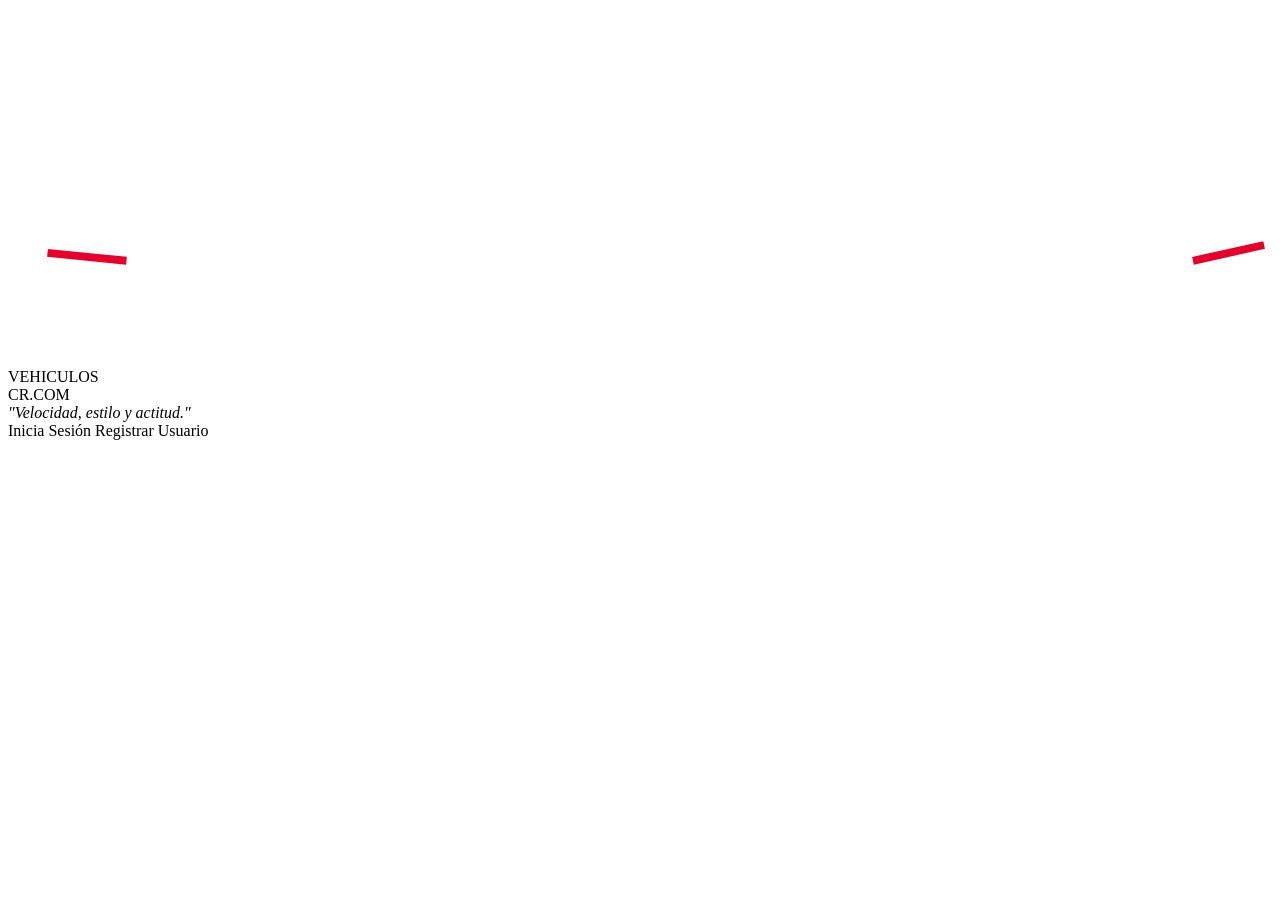
<file: Proyecto_Avance 2/50%/target/classes/templates/index.html>
<!DOCTYPE html>
<html xmlns:th="http://www.thymeleaf.org" lang="es">
<head>
    <meta charset="UTF-8"/>
    <meta name="viewport" content="width=device-width, initial-scale=1.0"/>
    <title>VehiculosCR.com</title>
    <link rel="stylesheet" th:href="@{/css/styles.css}"/>
</head>
<body>

    <div class="phone-wrapper">

        <!-- SECCIÓN HERO: imagen de fondo + logo + slogan -->
        <div class="hero-section">

            <!-- SVG del auto (silueta estilo deportivo) -->
            <div class="car-logo-area">
                <svg class="car-svg" viewBox="0 0 320 90" xmlns="http://www.w3.org/2000/svg">
                    <!-- Carrocería principal -->
                    <path d="M30 62 Q50 62 60 52 Q80 30 130 26 Q175 22 210 26 Q250 30 265 48 Q275 56 290 60 L295 62 Q300 64 295 68 L290 68 Q288 76 278 76 Q268 76 266 68 L90 68 Q88 76 78 76 Q68 76 66 68 L30 68 Q22 66 22 62 Z"
                          fill="none" stroke="white" stroke-width="2.5"/>
                    <!-- Techo -->
                    <path d="M100 52 Q115 32 160 26 Q205 22 230 50"
                          fill="none" stroke="white" stroke-width="2.5"/>
                    <!-- Ventana delantera -->
                    <path d="M166 28 Q195 26 225 48 L200 50 Q185 36 166 34 Z"
                          fill="rgba(255,255,255,0.18)" stroke="white" stroke-width="1.2"/>
                    <!-- Ventana trasera -->
                    <path d="M105 50 Q115 34 162 30 L162 34 Q120 36 110 50 Z"
                          fill="rgba(255,255,255,0.18)" stroke="white" stroke-width="1.2"/>
                    <!-- Rueda trasera -->
                    <circle cx="78" cy="68" r="10" fill="none" stroke="white" stroke-width="2.5"/>
                    <circle cx="78" cy="68" r="4" fill="white"/>
                    <!-- Rueda delantera -->
                    <circle cx="275" cy="68" r="10" fill="none" stroke="white" stroke-width="2.5"/>
                    <circle cx="275" cy="68" r="4" fill="white"/>
                    <!-- Detalles laterales / línea baja -->
                    <line x1="32" y1="62" x2="64" y2="62" stroke="white" stroke-width="1"/>
                    <line x1="292" y1="62" x2="265" y2="62" stroke="white" stroke-width="1"/>
                    <!-- Faros delanteros -->
                    <path d="M288 55 L298 52 L300 58 L290 60 Z" fill="white" opacity="0.9"/>
                    <!-- Líneas decorativas rojas (acentos laterales) -->
                    <line x1="30" y1="64" x2="10" y2="62" stroke="#e8002d" stroke-width="2"/>
                    <line x1="300" y1="64" x2="318" y2="60" stroke="#e8002d" stroke-width="2"/>
                </svg>
            </div>

            <!-- Nombre del sitio -->
            <div class="brand-name">
                <span class="brand-white">VEHICULOS</span><br/>
                <span class="brand-red">CR</span><span class="brand-white">.COM</span>
            </div>

            <!-- Slogan en la parte inferior del hero -->
            <div class="slogan">
                <em>"Velocidad, estilo y actitud."</em>
            </div>
        </div>

        <!-- SECCIÓN DE BOTONES -->
        <div class="buttons-section">
            <a th:href="@{/login}" class="btn-main">Inicia Sesión</a>
            <a th:href="@{/registro}" class="btn-main">Registrar Usuario</a>
        </div>

    </div>

</body>
</html>
</file>
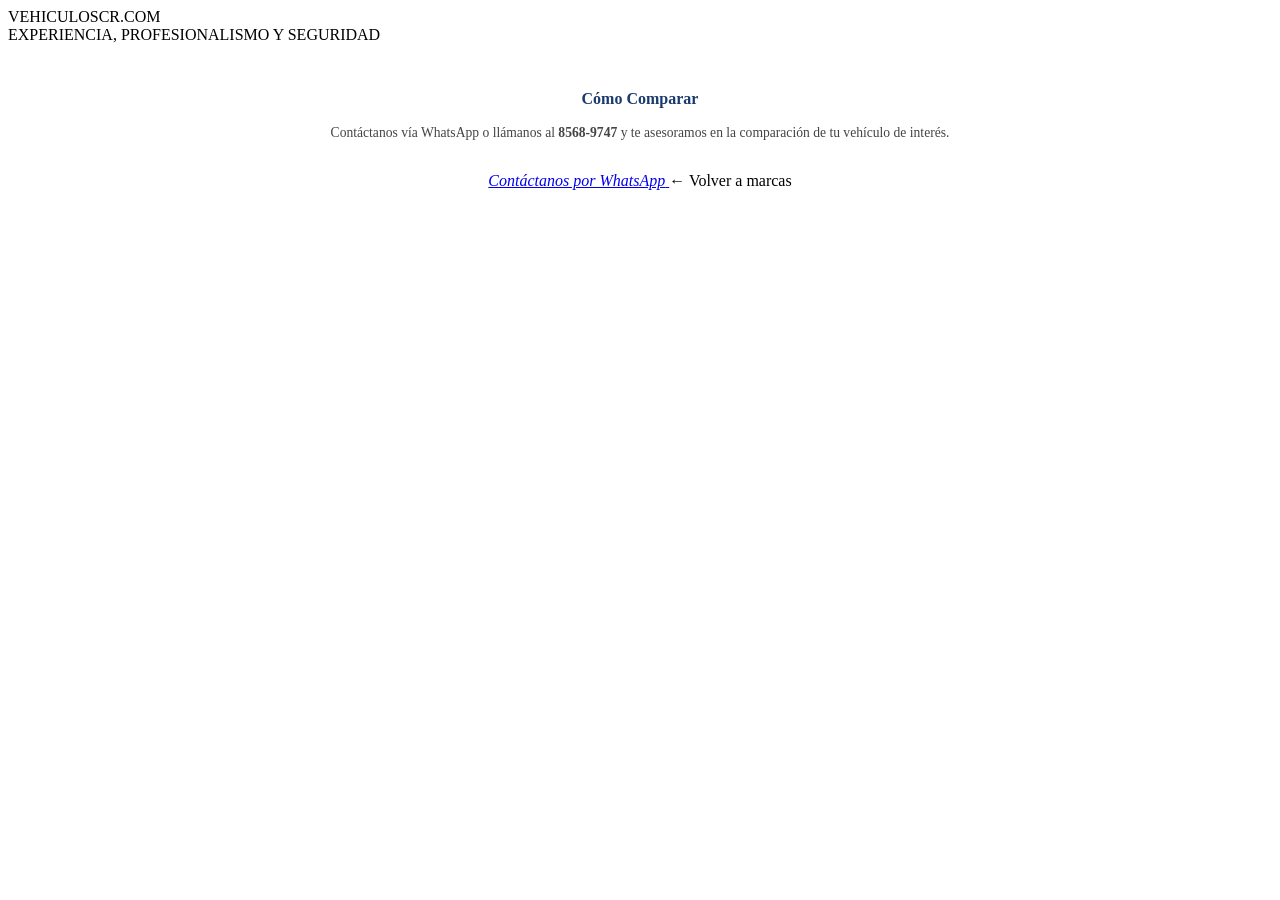
<file: Proyecto_Avance 2/50%/target/classes/templates/como-comprar.html>
<!DOCTYPE html>
<html xmlns:th="http://www.thymeleaf.org" lang="es">
<head>
    <meta charset="UTF-8"/>
    <meta name="viewport" content="width=device-width, initial-scale=1.0"/>
    <title>Cómo Comparar — VehiculosCR.com</title>
    <link rel="stylesheet" th:href="@{/css/styles.css}"/>
    <link rel="stylesheet" th:href="@{/css/marcas.css}"/>
    <link rel="stylesheet" th:href="@{/css/detalle.css}"/>
</head>
<body>
    <div class="phone-wrapper">
        <div class="marcas-header">
            <div class="marcas-logo-box">
                <div class="marcas-logo-text">
                    <span class="ml-red">VEHICULOS</span><span class="ml-blue">CR</span><span class="ml-red">.COM</span>
                </div>
                <div class="marcas-logo-sub">EXPERIENCIA, PROFESIONALISMO Y SEGURIDAD</div>
            </div>
        </div>
        <div class="detalle-body" style="padding: 30px 20px; align-items:center; text-align:center;">
            <p style="font-size:1rem; font-weight:800; color:#1a3a6e; margin-bottom:14px;">Cómo Comparar</p>
            <p style="font-size:0.85rem; color:#444; line-height:1.6; margin-bottom:28px;">
                Contáctanos vía WhatsApp o llámanos al <strong>8568-9747</strong> y
                te asesoramos en la comparación de tu vehículo de interés.
            </p>
            <a href="https://wa.me/50685689747" class="btn-whatsapp" style="border-radius:6px; margin-bottom:10px;" target="_blank">
                <em>Contáctanos por WhatsApp</em>
            </a>
            <a th:href="@{/marcas}" class="btn-como-comprar" style="margin-top:10px;">
                &#8592; Volver a marcas
            </a>
        </div>
    </div>
</body>
</html>
</file>
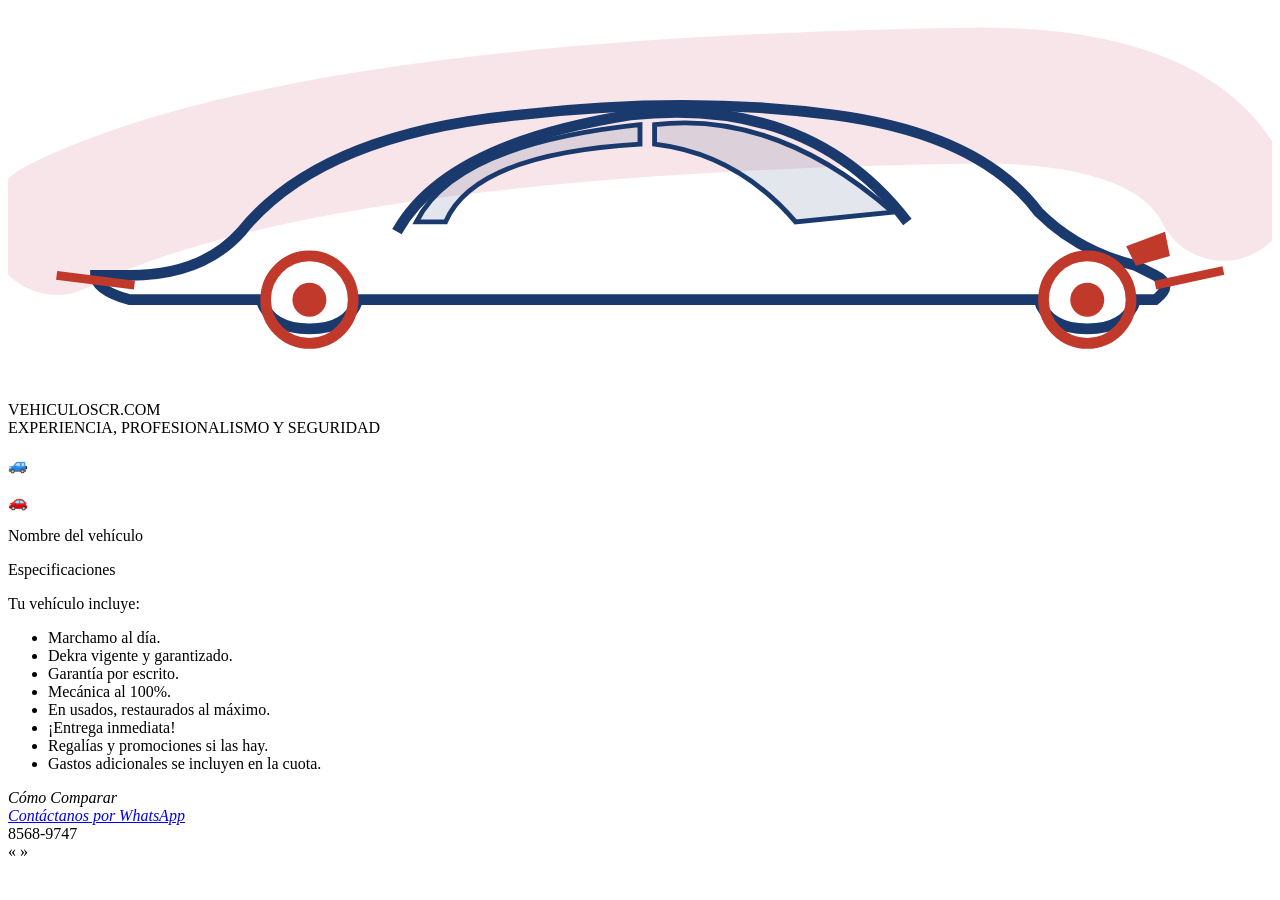
<file: Proyecto_Avance 2/50%/target/classes/templates/detalle.html>
<!DOCTYPE html>
<html xmlns:th="http://www.thymeleaf.org" lang="es">
<head>
    <meta charset="UTF-8"/>
    <meta name="viewport" content="width=device-width, initial-scale=1.0"/>
    <title th:text="${vehiculo != null ? vehiculo.nombre + ' — VehiculosCR.com' : 'Detalle — VehiculosCR.com'}">Detalle</title>
    <link rel="stylesheet" th:href="@{/css/styles.css}"/>
    <link rel="stylesheet" th:href="@{/css/marcas.css}"/>
    <link rel="stylesheet" th:href="@{/css/detalle.css}"/>
</head>
<body>

    <div class="phone-wrapper">

        <!-- ── CABECERA BLANCA CON LOGO ── -->
        <div class="marcas-header">
            <div class="marcas-logo-box">
                <svg class="marcas-car-svg" viewBox="0 0 260 80" xmlns="http://www.w3.org/2000/svg">
                    <path d="M10 45 Q60 20 200 18 Q240 18 250 38" fill="none" stroke="#e8b4c0" stroke-width="28" stroke-linecap="round" opacity="0.35"/>
                    <path d="M25 55 Q40 55 48 46 Q64 26 105 22 Q140 18 170 22 Q200 26 212 42 Q220 50 232 53 L236 55 Q240 57 236 60 L232 60 Q230 66 222 66 Q214 66 212 60 L72 60 Q70 66 62 66 Q54 66 52 60 L25 60 Q18 58 18 55 Z"
                          fill="none" stroke="#1a3a6e" stroke-width="2.2"/>
                    <path d="M80 46 Q90 28 128 22 Q165 18 185 44" fill="none" stroke="#1a3a6e" stroke-width="2.2"/>
                    <path d="M133 24 Q158 21 182 42 L162 44 Q150 30 133 28 Z" fill="rgba(26,58,110,0.12)" stroke="#1a3a6e" stroke-width="1"/>
                    <path d="M84 44 Q92 28 130 24 L130 28 Q96 30 90 44 Z" fill="rgba(26,58,110,0.12)" stroke="#1a3a6e" stroke-width="1"/>
                    <circle cx="62"  cy="60" r="9" fill="none" stroke="#c0392b" stroke-width="2.2"/>
                    <circle cx="62"  cy="60" r="3.5" fill="#c0392b"/>
                    <circle cx="222" cy="60" r="9" fill="none" stroke="#c0392b" stroke-width="2.2"/>
                    <circle cx="222" cy="60" r="3.5" fill="#c0392b"/>
                    <path d="M230 49 L238 46 L239 51 L232 53 Z" fill="#c0392b"/>
                    <line x1="26" y1="57" x2="10" y2="55" stroke="#c0392b" stroke-width="1.8"/>
                    <line x1="236" y1="57" x2="250" y2="54" stroke="#c0392b" stroke-width="1.8"/>
                </svg>
                <div class="marcas-logo-text">
                    <span class="ml-red">VEHICULOS</span><span class="ml-blue">CR</span><span class="ml-red">.COM</span>
                </div>
                <div class="marcas-logo-sub">EXPERIENCIA, PROFESIONALISMO Y SEGURIDAD</div>
            </div>
        </div>

        <!-- ── CUERPO DEL DETALLE ── -->
        <div class="detalle-body">

            <!-- Imagen principal -->
            <div class="detalle-img-principal">
                <img th:src="@{'/img/' + ${vehiculo.carpeta} + '/' + ${vehiculo.imgPrincipal}}"
                     th:alt="${vehiculo.nombre}"
                     class="detalle-foto-principal"
                     onerror="this.style.display='none';this.nextElementSibling.style.display='flex'"/>
                <div class="detalle-foto-fallback">🚙</div>
            </div>

            <!-- Miniaturas -->
            <div class="detalle-miniaturas">
                <div th:each="mini : ${vehiculo.miniaturas}" class="detalle-mini-box">
                    <img th:src="@{'/img/' + ${vehiculo.carpeta} + '/' + ${mini}}"
                         th:alt="${vehiculo.nombre}"
                         class="detalle-mini-foto"
                         onerror="this.style.display='none';this.nextElementSibling.style.display='flex'"/>
                    <div class="detalle-mini-fallback">🚗</div>
                </div>
            </div>

            <!-- Título y datos -->
            <div class="detalle-titulo-bloque">
                <p class="detalle-titulo" th:text="${vehiculo.nombre}">Nombre del vehículo</p>
                <p class="detalle-specs" th:text="${vehiculo.specs}">Especificaciones</p>
            </div>

            <div class="detalle-separador"></div>

            <!-- Lista "Tu vehículo incluye" -->
            <div class="detalle-incluye">
                <p class="detalle-incluye-titulo">Tu vehículo incluye:</p>
                <ul class="detalle-lista">
                    <li>Marchamo al día.</li>
                    <li>Dekra vigente y garantizado.</li>
                    <li>Garantía por escrito.</li>
                    <li>Mecánica al 100%.</li>
                    <li>En usados, restaurados al máximo.</li>
                    <li>¡Entrega inmediata!</li>
                    <li>Regalías y promociones si las hay.</li>
                    <li>Gastos adicionales se incluyen en la cuota.</li>
                </ul>
            </div>

            <!-- Botón Cómo Comparar -->
            <div class="detalle-acciones">
                <a th:href="@{/como-comprar}" class="btn-como-comprar">
                    <em>Cómo Comparar</em>
                </a>
            </div>

            <!-- Botón WhatsApp + teléfono -->
            <div class="detalle-whatsapp-bloque">
                <a href="https://wa.me/50685689747" class="btn-whatsapp" target="_blank">
                    <em>Contáctanos por WhatsApp</em>
                </a>
                <div class="detalle-telefono">8568-9747</div>
            </div>

            <!-- Navegación anterior / siguiente -->
            <div class="detalle-nav">
                <a th:href="@{/detalle?id=${vehiculo.idAnterior}}"
                   th:classappend="${vehiculo.idAnterior == null} ? ' nav-disabled'"
                   class="btn-nav">&#171;</a>

                <a th:href="@{/detalle?id=${vehiculo.idSiguiente}}"
                   th:classappend="${vehiculo.idSiguiente == null} ? ' nav-disabled'"
                   class="btn-nav">&#187;</a>
            </div>

        </div><!-- /detalle-body -->

    </div>

</body>
</html>
</file>
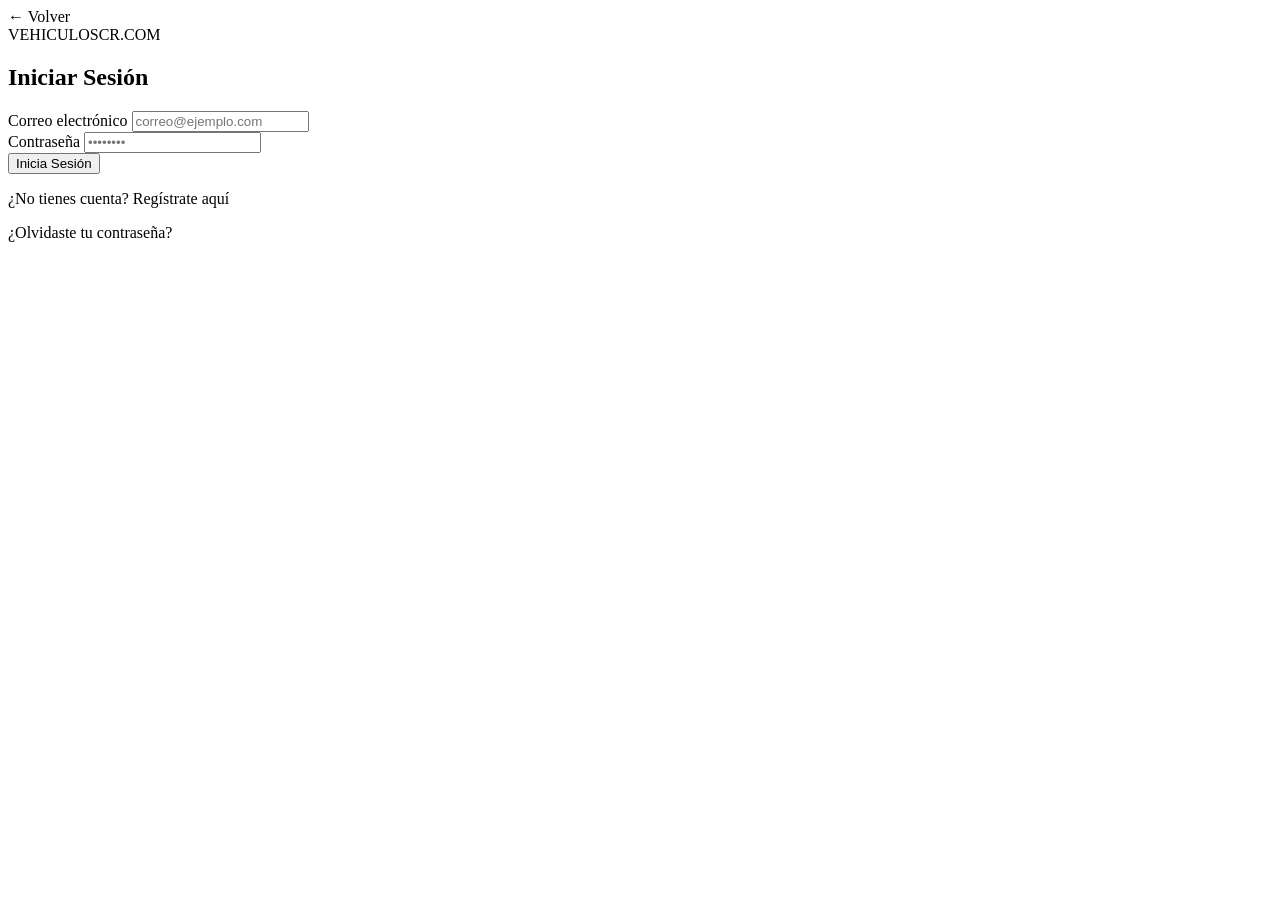
<file: Proyecto_Avance 2/50%/target/classes/templates/login.html>
<!DOCTYPE html>
<html xmlns:th="http://www.thymeleaf.org" lang="es">
<head>
    <meta charset="UTF-8"/>
    <meta name="viewport" content="width=device-width, initial-scale=1.0"/>
    <title>Iniciar Sesión — VehiculosCR.com</title>
    <link rel="stylesheet" th:href="@{/css/styles.css}"/>
    <link rel="stylesheet" th:href="@{/css/form.css}"/>
</head>
<body>

    <div class="phone-wrapper">
        <!-- Mini encabezado -->
        <div class="form-header">
            <a th:href="@{/}" class="back-link">&#8592; Volver</a>
            <div class="form-brand">
                <span class="brand-white">VEHICULOS</span><span class="brand-red">CR</span><span class="brand-white">.COM</span>
            </div>
        </div>

        <div class="form-section">
            <h2 class="form-title">Iniciar Sesión</h2>

            <form method="get" action="/marcas">
                <div class="form-group">
                    <label for="email">Correo electrónico</label>
                    <input type="email" id="email" name="email" placeholder="correo@ejemplo.com" required/>
                </div>
                <div class="form-group">
                    <label for="password">Contraseña</label>
                    <input type="password" id="password" name="password" placeholder="••••••••" required/>
                </div>
                <button type="submit" class="btn-main btn-form">Inicia Sesión</button>
            </form>

            <p class="form-footer-text">
                ¿No tienes cuenta? <a th:href="@{/registro}">Regístrate aquí</a>
            </p>
            <p class="form-footer-text" style="margin-top:10px;">
                <a th:href="@{/recuperar-password}">¿Olvidaste tu contraseña?</a>
            </p>
        </div>
    </div>

</body>
</html>
</file>
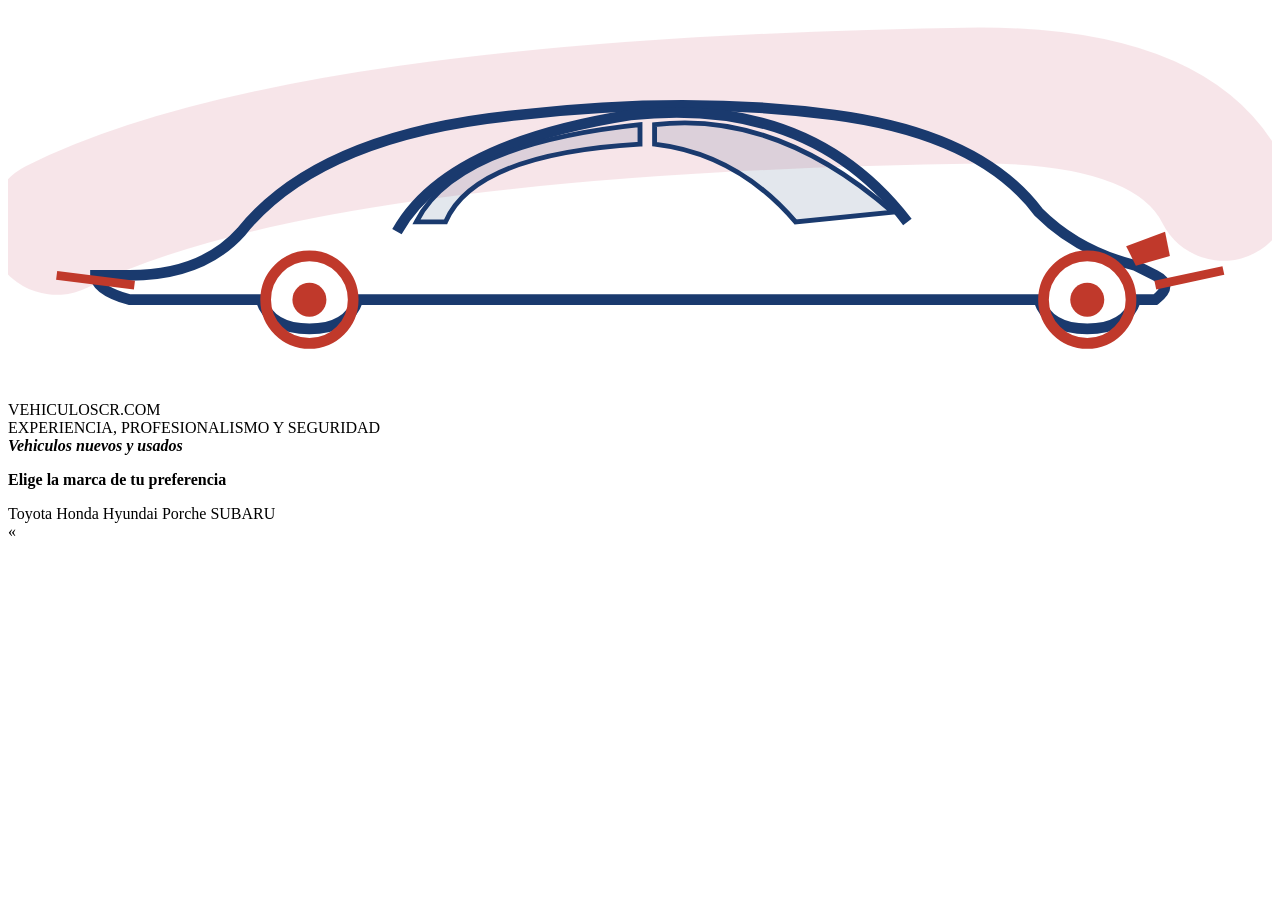
<file: Proyecto_Avance 2/50%/target/classes/templates/marcas.html>
<!DOCTYPE html>
<html xmlns:th="http://www.thymeleaf.org" lang="es">
<head>
    <meta charset="UTF-8"/>
    <meta name="viewport" content="width=device-width, initial-scale=1.0"/>
    <title>Marcas — VehiculosCR.com</title>
    <link rel="stylesheet" th:href="@{/css/styles.css}"/>
    <link rel="stylesheet" th:href="@{/css/marcas.css}"/>
</head>
<body>

    <div class="phone-wrapper">

        <!-- ── CABECERA: logo sobre fondo blanco ── -->
        <div class="marcas-header">
            <div class="marcas-logo-box">
                <!-- Silueta del auto en rojo/azul estilo logo VehiculosCR -->
                <svg class="marcas-car-svg" viewBox="0 0 260 80" xmlns="http://www.w3.org/2000/svg">
                    <!-- Trazos de pincel (fondo decorativo) -->
                    <path d="M10 45 Q60 20 200 18 Q240 18 250 38" fill="none" stroke="#e8b4c0" stroke-width="28" stroke-linecap="round" opacity="0.35"/>
                    <!-- Carrocería -->
                    <path d="M25 55 Q40 55 48 46 Q64 26 105 22 Q140 18 170 22 Q200 26 212 42 Q220 50 232 53 L236 55 Q240 57 236 60 L232 60 Q230 66 222 66 Q214 66 212 60 L72 60 Q70 66 62 66 Q54 66 52 60 L25 60 Q18 58 18 55 Z"
                          fill="none" stroke="#1a3a6e" stroke-width="2.2"/>
                    <!-- Techo -->
                    <path d="M80 46 Q90 28 128 22 Q165 18 185 44"
                          fill="none" stroke="#1a3a6e" stroke-width="2.2"/>
                    <!-- Ventana delantera -->
                    <path d="M133 24 Q158 21 182 42 L162 44 Q150 30 133 28 Z"
                          fill="rgba(26,58,110,0.12)" stroke="#1a3a6e" stroke-width="1"/>
                    <!-- Ventana trasera -->
                    <path d="M84 44 Q92 28 130 24 L130 28 Q96 30 90 44 Z"
                          fill="rgba(26,58,110,0.12)" stroke="#1a3a6e" stroke-width="1"/>
                    <!-- Rueda trasera -->
                    <circle cx="62"  cy="60" r="9" fill="none" stroke="#c0392b" stroke-width="2.2"/>
                    <circle cx="62"  cy="60" r="3.5" fill="#c0392b"/>
                    <!-- Rueda delantera -->
                    <circle cx="222" cy="60" r="9" fill="none" stroke="#c0392b" stroke-width="2.2"/>
                    <circle cx="222" cy="60" r="3.5" fill="#c0392b"/>
                    <!-- Faro delantero -->
                    <path d="M230 49 L238 46 L239 51 L232 53 Z" fill="#c0392b"/>
                    <!-- Acentos rojos laterales -->
                    <line x1="26" y1="57" x2="10" y2="55" stroke="#c0392b" stroke-width="1.8"/>
                    <line x1="236" y1="57" x2="250" y2="54" stroke="#c0392b" stroke-width="1.8"/>
                </svg>
                <!-- Nombre de la marca debajo del auto -->
                <div class="marcas-logo-text">
                    <span class="ml-red">VEHICULOS</span><span class="ml-blue">CR</span><span class="ml-red">.COM</span>
                </div>
                <div class="marcas-logo-sub">EXPERIENCIA, PROFESIONALISMO Y SEGURIDAD</div>
            </div>
        </div>

        <!-- ── BARRA AZUL: subtítulo ── -->
        <div class="marcas-bar">
            <strong><em>Vehiculos nuevos y usados</em></strong>
        </div>

        <!-- ── CONTENIDO: selector de marcas ── -->
        <div class="marcas-body">
            <p class="marcas-subtitle"><strong>Elige la marca de tu preferencia</strong></p>

            <a th:href="@{/vehiculos?marca=Toyota}"   class="btn-marca">Toyota</a>
            <a th:href="@{/vehiculos?marca=Honda}"    class="btn-marca">Honda</a>
            <a th:href="@{/vehiculos?marca=Hyundai}"  class="btn-marca">Hyundai</a>
            <a th:href="@{/vehiculos?marca=Porsche}"  class="btn-marca">Porche</a>
            <a th:href="@{/vehiculos?marca=Subaru}"   class="btn-marca">SUBARU</a>

            <!-- Flecha de regreso -->
            <div class="back-arrow-row">
                <a th:href="@{/login}" class="back-arrow">&#171;</a>
            </div>
        </div>

    </div>

</body>
</html>
</file>
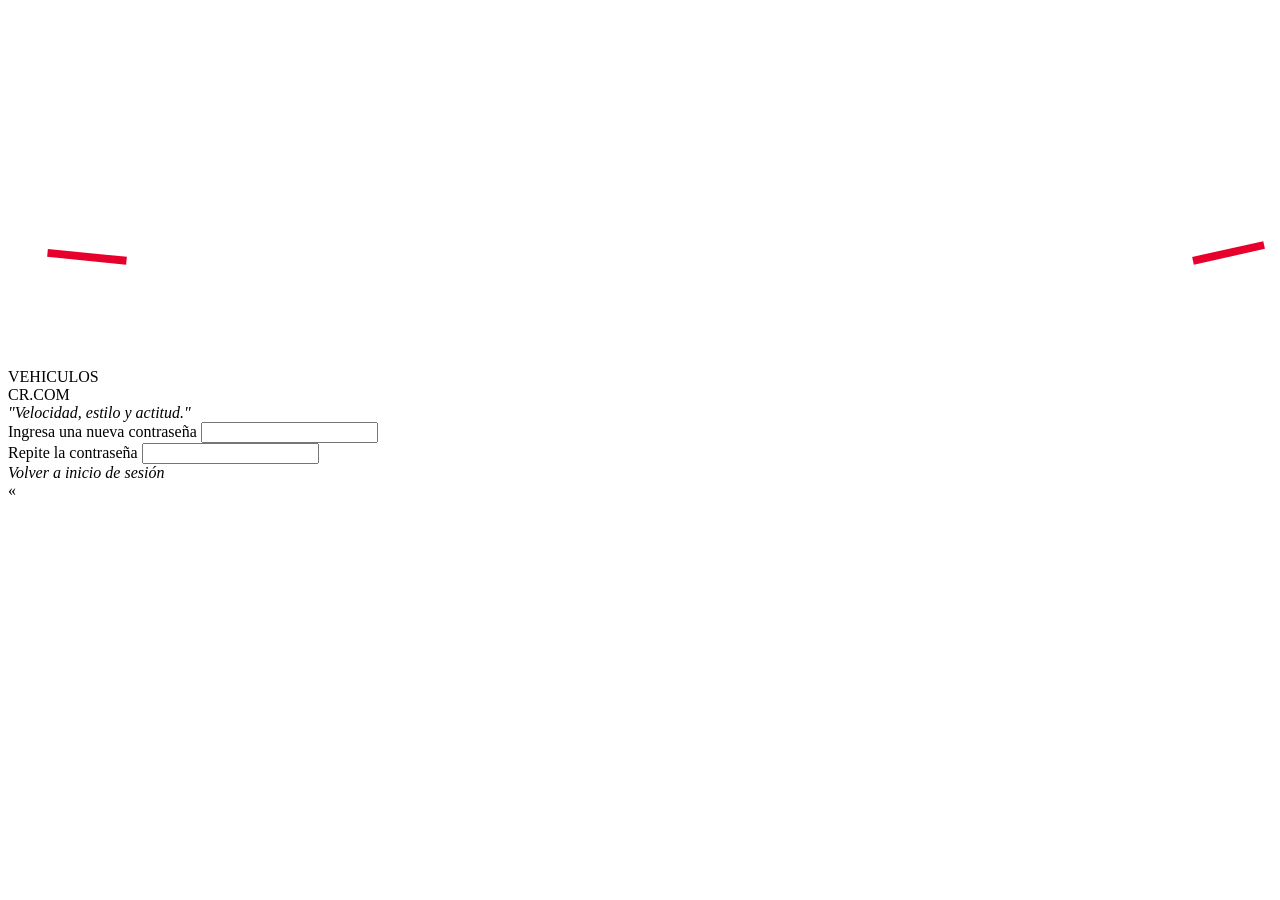
<file: Proyecto_Avance 2/50%/target/classes/templates/recuperar-password.html>
<!DOCTYPE html>
<html xmlns:th="http://www.thymeleaf.org" lang="es">
<head>
    <meta charset="UTF-8"/>
    <meta name="viewport" content="width=device-width, initial-scale=1.0"/>
    <title>Recuperar Contraseña — VehiculosCR.com</title>
    <link rel="stylesheet" th:href="@{/css/styles.css}"/>
    <link rel="stylesheet" th:href="@{/css/form.css}"/>
</head>
<body>

    <div class="phone-wrapper">

        <!-- ── HERO igual al index ── -->
        <div class="hero-section">
            <div class="car-logo-area">
                <svg class="car-svg" viewBox="0 0 320 90" xmlns="http://www.w3.org/2000/svg">
                    <path d="M30 62 Q50 62 60 52 Q80 30 130 26 Q175 22 210 26 Q250 30 265 48 Q275 56 290 60 L295 62 Q300 64 295 68 L290 68 Q288 76 278 76 Q268 76 266 68 L90 68 Q88 76 78 76 Q68 76 66 68 L30 68 Q22 66 22 62 Z"
                          fill="none" stroke="white" stroke-width="2.5"/>
                    <path d="M100 52 Q115 32 160 26 Q205 22 230 50"
                          fill="none" stroke="white" stroke-width="2.5"/>
                    <path d="M166 28 Q195 26 225 48 L200 50 Q185 36 166 34 Z"
                          fill="rgba(255,255,255,0.18)" stroke="white" stroke-width="1.2"/>
                    <path d="M105 50 Q115 34 162 30 L162 34 Q120 36 110 50 Z"
                          fill="rgba(255,255,255,0.18)" stroke="white" stroke-width="1.2"/>
                    <circle cx="78"  cy="68" r="10" fill="none" stroke="white" stroke-width="2.5"/>
                    <circle cx="78"  cy="68" r="4"  fill="white"/>
                    <circle cx="275" cy="68" r="10" fill="none" stroke="white" stroke-width="2.5"/>
                    <circle cx="275" cy="68" r="4"  fill="white"/>
                    <path d="M288 55 L298 52 L300 58 L290 60 Z" fill="white" opacity="0.9"/>
                    <line x1="30"  y1="64" x2="10"  y2="62" stroke="#e8002d" stroke-width="2"/>
                    <line x1="300" y1="64" x2="318" y2="60" stroke="#e8002d" stroke-width="2"/>
                </svg>
            </div>
            <div class="brand-name">
                <span class="brand-white">VEHICULOS</span><br/>
                <span class="brand-red">CR</span><span class="brand-white">.COM</span>
            </div>
            <div class="slogan"><em>"Velocidad, estilo y actitud."</em></div>
        </div>

        <!-- ── FORMULARIO DE RECUPERACIÓN ── -->
        <div class="recover-section">

            <form method="get" action="/login">
                <div class="form-group">
                    <label for="nueva-password">Ingresa una nueva contraseña</label>
                    <input type="password" id="nueva-password" name="nuevaPassword"
                           placeholder="" required/>
                </div>
                <div class="form-group">
                    <label for="repite-password">Repite la contraseña</label>
                    <input type="password" id="repite-password" name="repitePassword"
                           placeholder="" required/>
                </div>

                <div class="recover-actions">
                    <a th:href="@{/login}" class="btn-dark-blue">
                        <em>Volver a inicio de sesión</em>
                    </a>
                </div>
            </form>

            <!-- Flecha de regreso ‹‹ -->
            <div class="back-arrow-row">
                <a th:href="@{/login}" class="back-arrow">&#171;</a>
            </div>

        </div>
    </div>

</body>
</html>
</file>
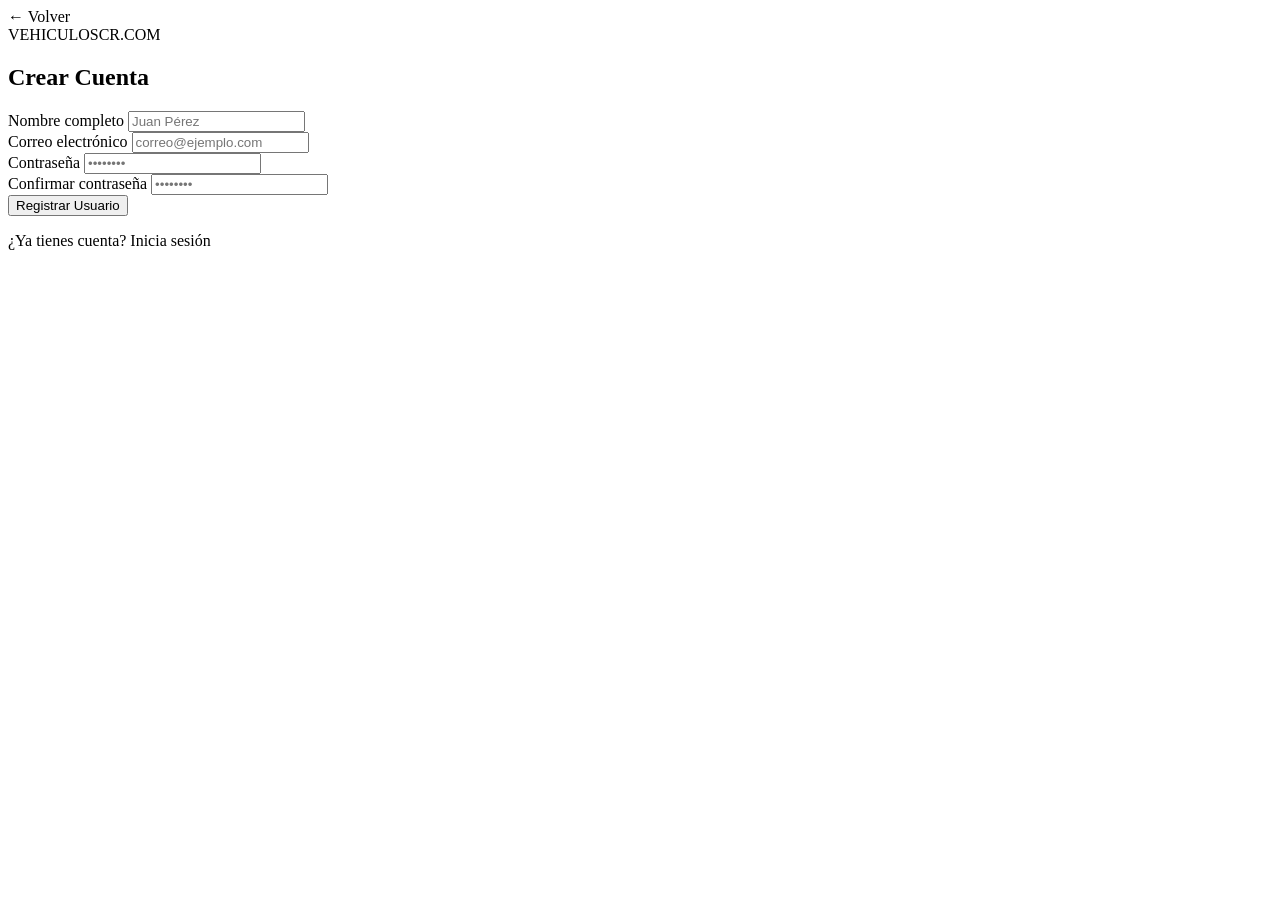
<file: Proyecto_Avance 2/50%/target/classes/templates/registro.html>
<!DOCTYPE html>
<html xmlns:th="http://www.thymeleaf.org" lang="es">
<head>
    <meta charset="UTF-8"/>
    <meta name="viewport" content="width=device-width, initial-scale=1.0"/>
    <title>Registrar Usuario — VehiculosCR.com</title>
    <link rel="stylesheet" th:href="@{/css/styles.css}"/>
    <link rel="stylesheet" th:href="@{/css/form.css}"/>
</head>
<body>

    <div class="phone-wrapper">
        <!-- Mini encabezado -->
        <div class="form-header">
            <a th:href="@{/}" class="back-link">&#8592; Volver</a>
            <div class="form-brand">
                <span class="brand-white">VEHICULOS</span><span class="brand-red">CR</span><span class="brand-white">.COM</span>
            </div>
        </div>

        <div class="form-section">
            <h2 class="form-title">Crear Cuenta</h2>

            <form method="get" action="/marcas">
                <div class="form-group">
                    <label for="nombre">Nombre completo</label>
                    <input type="text" id="nombre" name="nombre" placeholder="Juan Pérez" required/>
                </div>
                <div class="form-group">
                    <label for="email">Correo electrónico</label>
                    <input type="email" id="email" name="email" placeholder="correo@ejemplo.com" required/>
                </div>
                <div class="form-group">
                    <label for="password">Contraseña</label>
                    <input type="password" id="password" name="password" placeholder="••••••••" required/>
                </div>
                <div class="form-group">
                    <label for="confirm">Confirmar contraseña</label>
                    <input type="password" id="confirm" name="confirm" placeholder="••••••••" required/>
                </div>
                <button type="submit" class="btn-main btn-form">Registrar Usuario</button>
            </form>

            <p class="form-footer-text">
                ¿Ya tienes cuenta? <a th:href="@{/login}">Inicia sesión</a>
            </p>
        </div>
    </div>

</body>
</html>
</file>
